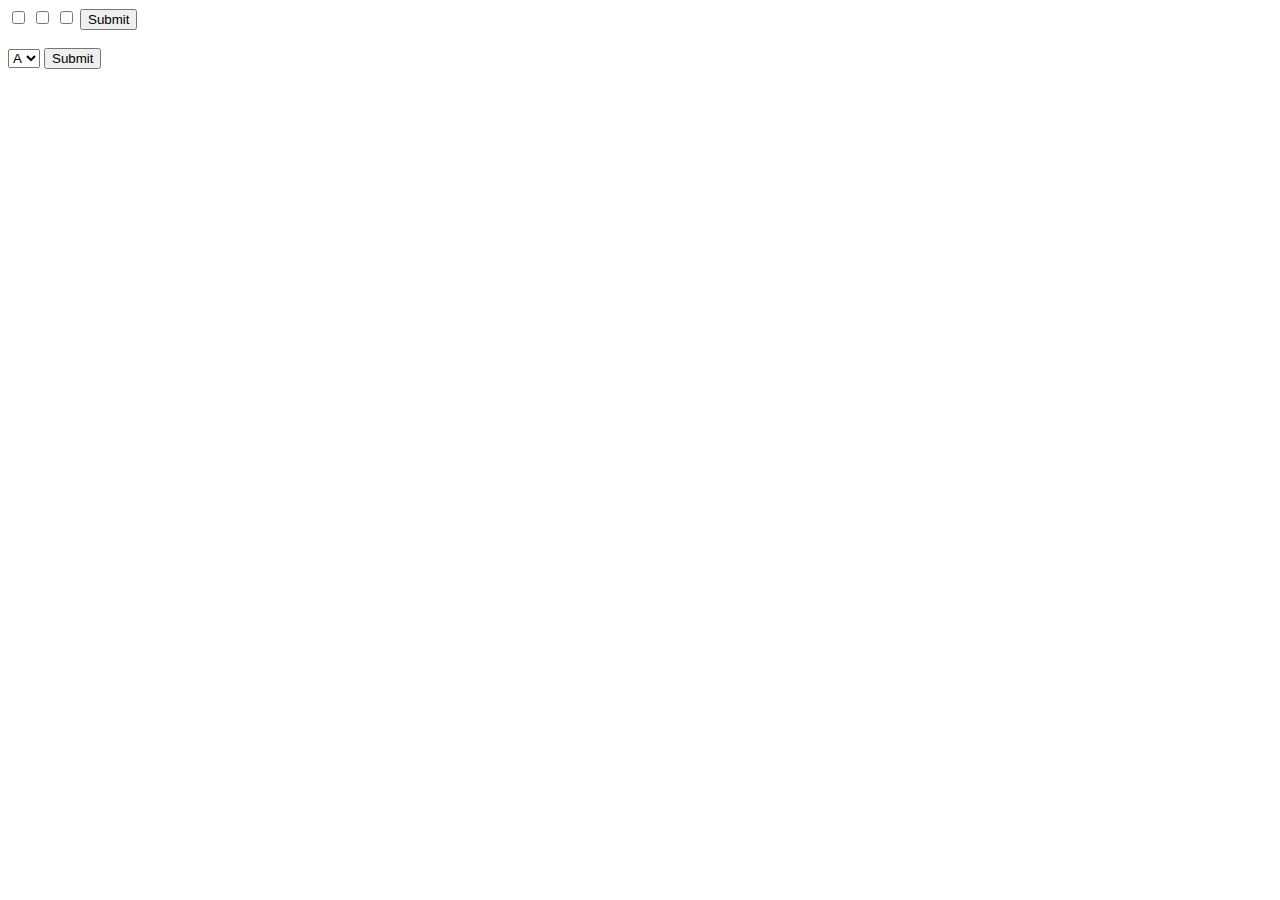
<file: src/play.html>
<!DOCTYPE HTML>
<html>
<body>
<!-- default method is GET -->
<!-- action will push the data to hander.xx -->
<form method="GET">
<input type="checkbox" name="q" />	
<input type="checkbox" name="r" />	
<input type="checkbox" name="s" />		
<input type="submit" />
</form>
<br />

<form>
	<select name="q">
		<option value="aa">A</option>
		<option>B</option>
		<option value="cc">C</option>
	</select>
	<input type="submit">
</form>
</body>
</html>
</file>
